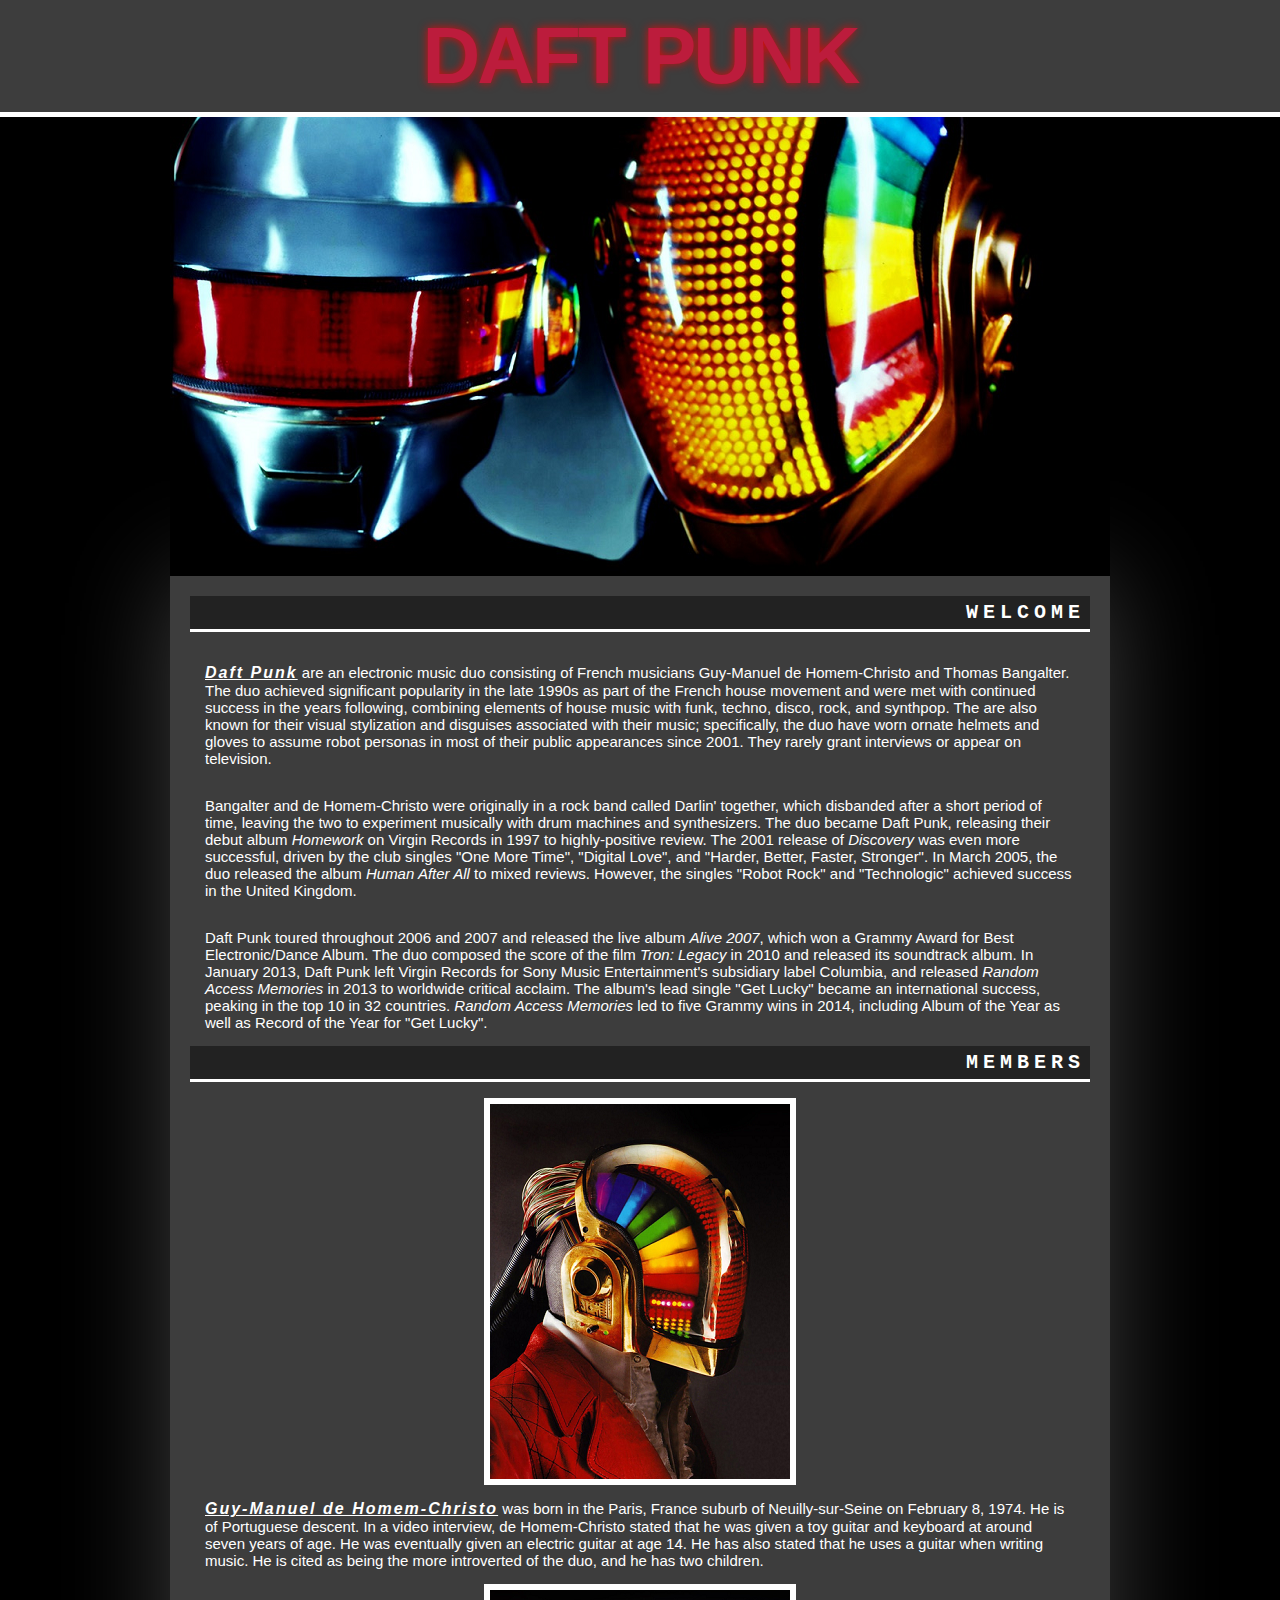
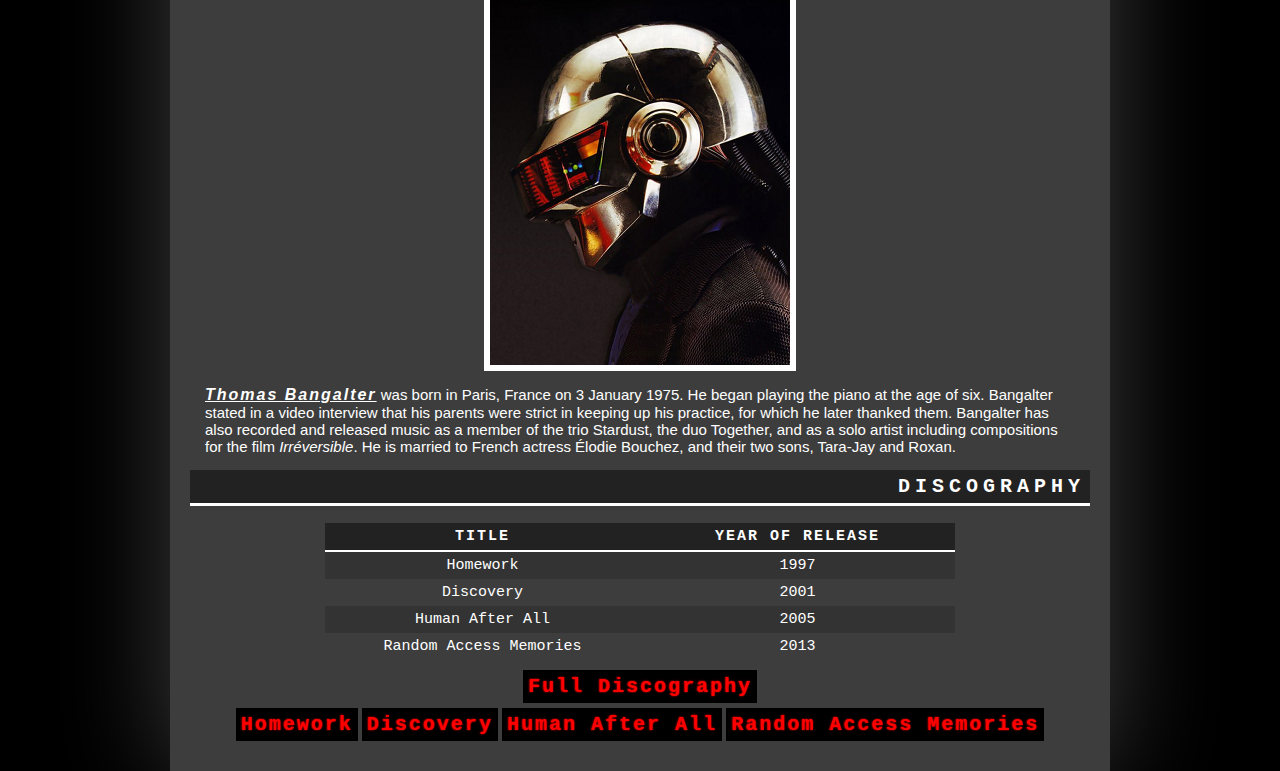
<file: index.html>
<!DOCTYPE html>
<html>
  <head>
    <meta charset="utf-8">
    <title>Daft Punk</title>
    <link rel="stylesheet" href="assets/styles/normalize.css">
    <link rel="stylesheet" href="assets/styles/style.css">
  </head>
  <body>

    <div class="header">

      <h1>Daft Punk</h1>

    </div>
    <div id="image">
    <img src="assets/images/phres2.png" alt="The BAND!!!">
    </div>

    <div class="main">
        <h2>Welcome</h2>
          <div class="intro">
          <p><b>Daft Punk</b> are an electronic music duo consisting of French musicians Guy-Manuel de Homem-Christo and Thomas Bangalter. The duo achieved significant popularity in the late 1990s as part of the French house movement and were met with continued success in the years following, combining elements of house music with funk, techno, disco, rock, and synthpop. The are also known for their visual stylization and disguises associated with their music; specifically, the duo have worn ornate helmets and gloves to assume robot personas in most of their public appearances since 2001. They rarely grant interviews or appear on television.</p>
          <p>Bangalter and de Homem-Christo were originally in a rock band called Darlin' together, which disbanded after a short period of time, leaving the two to experiment musically with drum machines and synthesizers. The duo became Daft Punk, releasing their debut album <i>Homework</i> on Virgin Records in 1997 to highly-positive review. The 2001 release of <i>Discovery</i> was even more successful, driven by the club singles "One More Time", "Digital Love", and "Harder, Better, Faster, Stronger". In March 2005, the duo released the album <i>Human After All</i> to mixed reviews. However, the singles "Robot Rock" and "Technologic" achieved success in the United Kingdom.</p>
          <p>Daft Punk toured throughout 2006 and 2007 and released the live album <i>Alive 2007</i>, which won a Grammy Award for Best Electronic/Dance Album. The duo composed the score of the film <i>Tron: Legacy</i> in 2010 and released its soundtrack album. In January 2013, Daft Punk left Virgin Records for Sony Music Entertainment's subsidiary label Columbia, and released <i>Random Access Memories</i> in 2013 to worldwide critical acclaim. The album's lead single "Get Lucky" became an international success, peaking in the top 10 in 32 countries. <i>Random Access Memories</i> led to five Grammy wins in 2014, including Album of the Year as well as Record of the Year for "Get Lucky".</p>
    </div>

    <div class="members">
      <h2>Members</h2>

      <img src="assets/images/guy.png" alt="Guy Manuel">
      <p><b>Guy-Manuel de Homem-Christo</b> was born in the Paris, France suburb of Neuilly-sur-Seine on February 8, 1974. He is of Portuguese descent. In a video interview, de Homem-Christo stated that he was given a toy guitar and keyboard at around seven years of age. He was eventually given an electric guitar at age 14. He has also stated that he uses a guitar when writing music. He is cited as being the more introverted of the duo, and he has two children.</p>
      <img src="assets/images/tom.png" alt="Thomas Bangalter">
      <p><b>Thomas Bangalter</b>  was born in Paris, France on 3 January 1975. He began playing the piano at the age of six. Bangalter stated in a video interview that his parents were strict in keeping up his practice, for which he later thanked them. Bangalter has also recorded and released music as a member of the trio Stardust, the duo Together, and as a solo artist including compositions for the film <i>Irréversible</i>. He is married to French actress Élodie Bouchez, and their two sons, Tara-Jay and Roxan.</p>

    </div>

    <div class="albumlist">
      <h2>Discography</h2>

      <table>
        <tr>
          <th>Title</th>
          <th>Year of Release</th>
        </tr>
        <tr>
          <td>Homework</td>
          <td>1997</td>
        </tr>
        <tr>
          <td>Discovery</td>
          <td>2001</td>
        </tr>
        <tr>
          <td>Human After All</td>
          <td>2005</td>
        </tr>
        <tr>
          <td>Random Access Memories</td>
          <td>2013</td>
        </tr>
      </table>

      <p><a href="discography.html">Full Discography</a></p>
      <p><a href="discography.html#one">Homework</a> <a href="discography.html#two">Discovery</a> <a href="discography.html#three">Human After All</a> <a href="discography.html#four">Random Access Memories</a>
</div>
</div>

  </body>
</html>
</file>
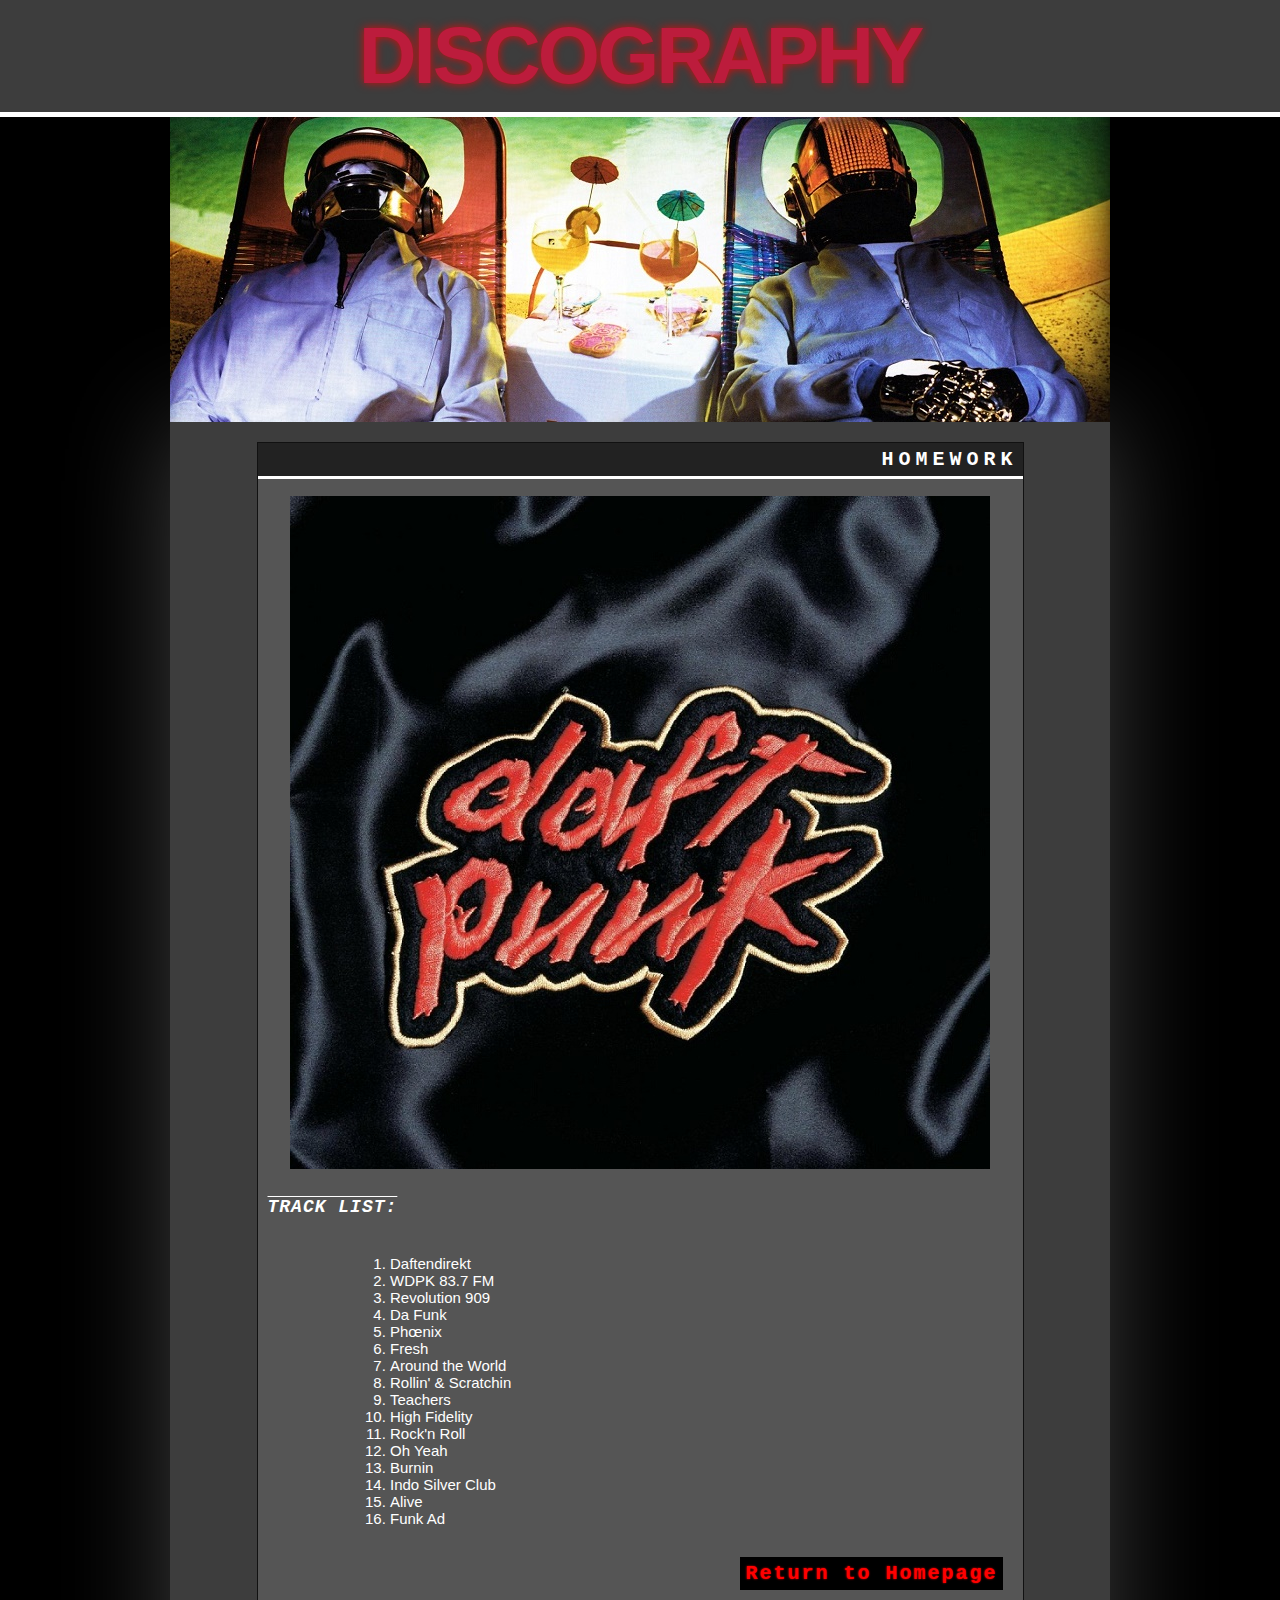
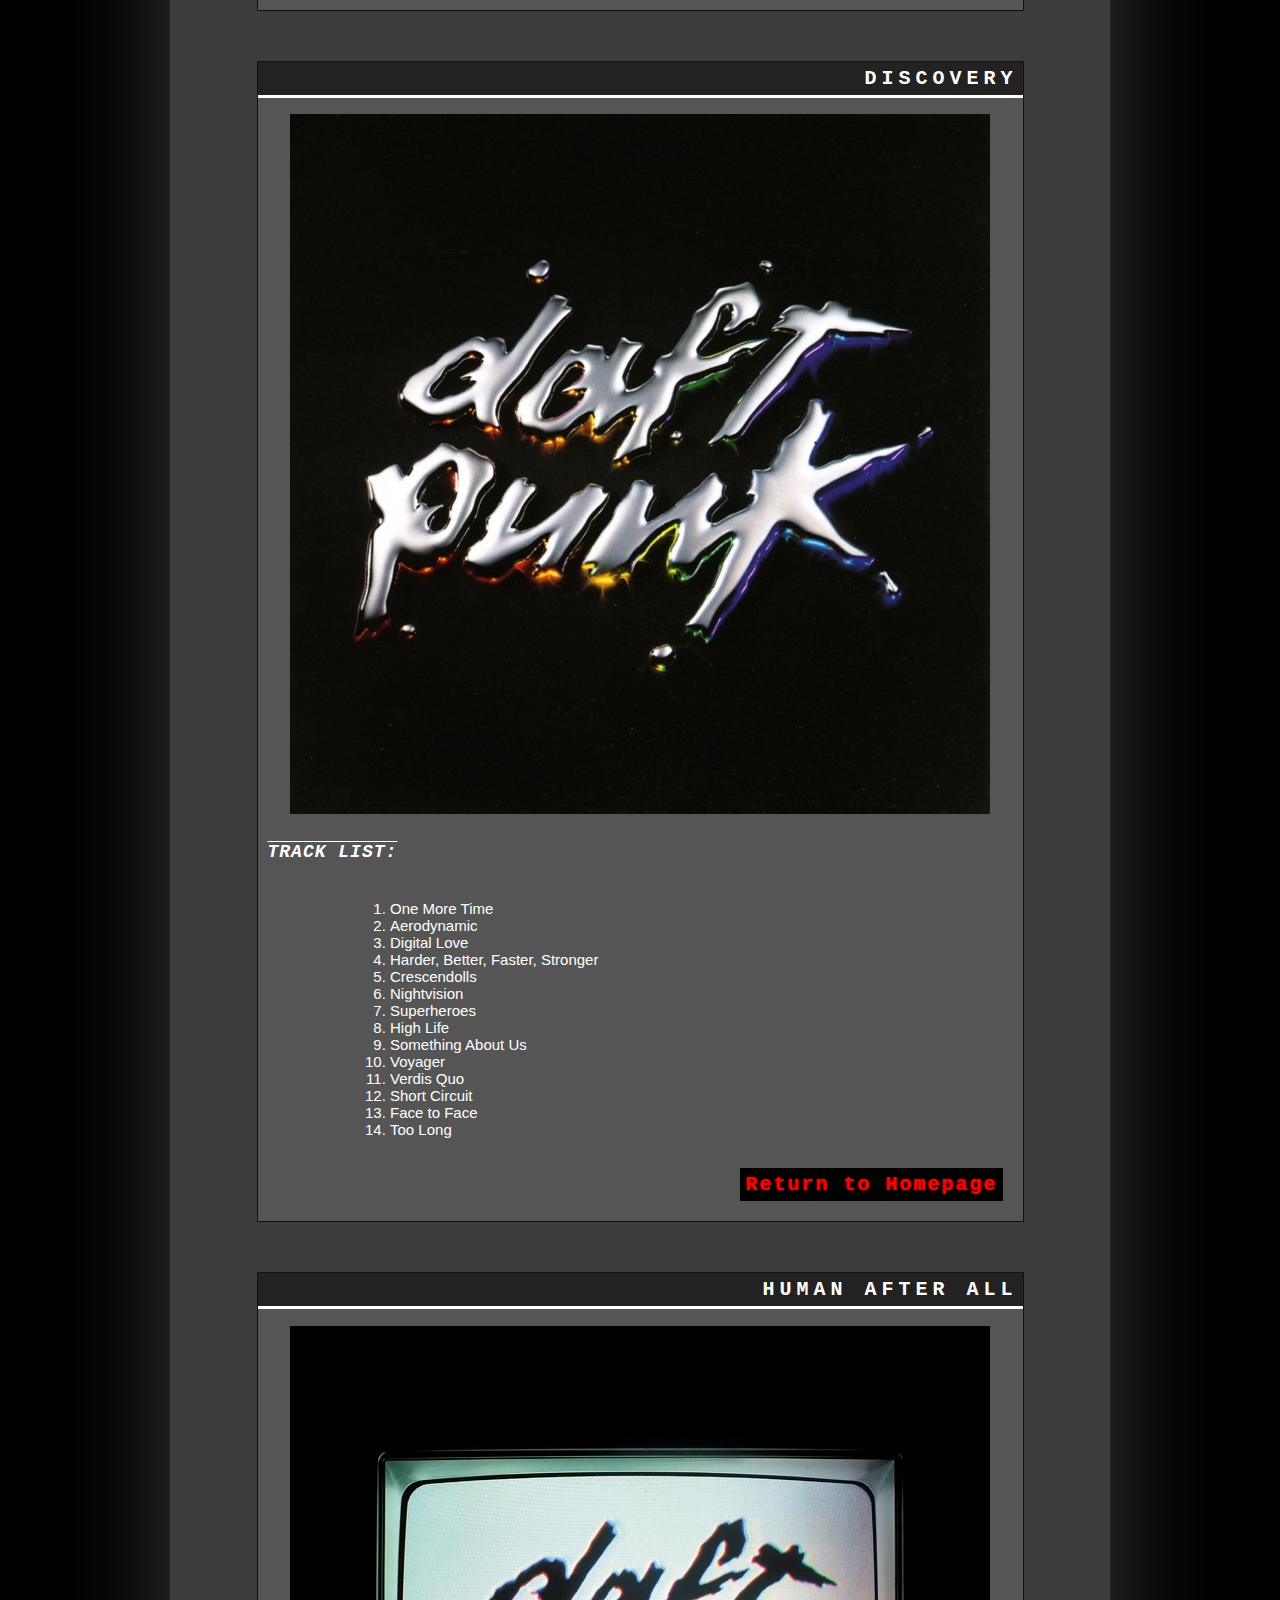
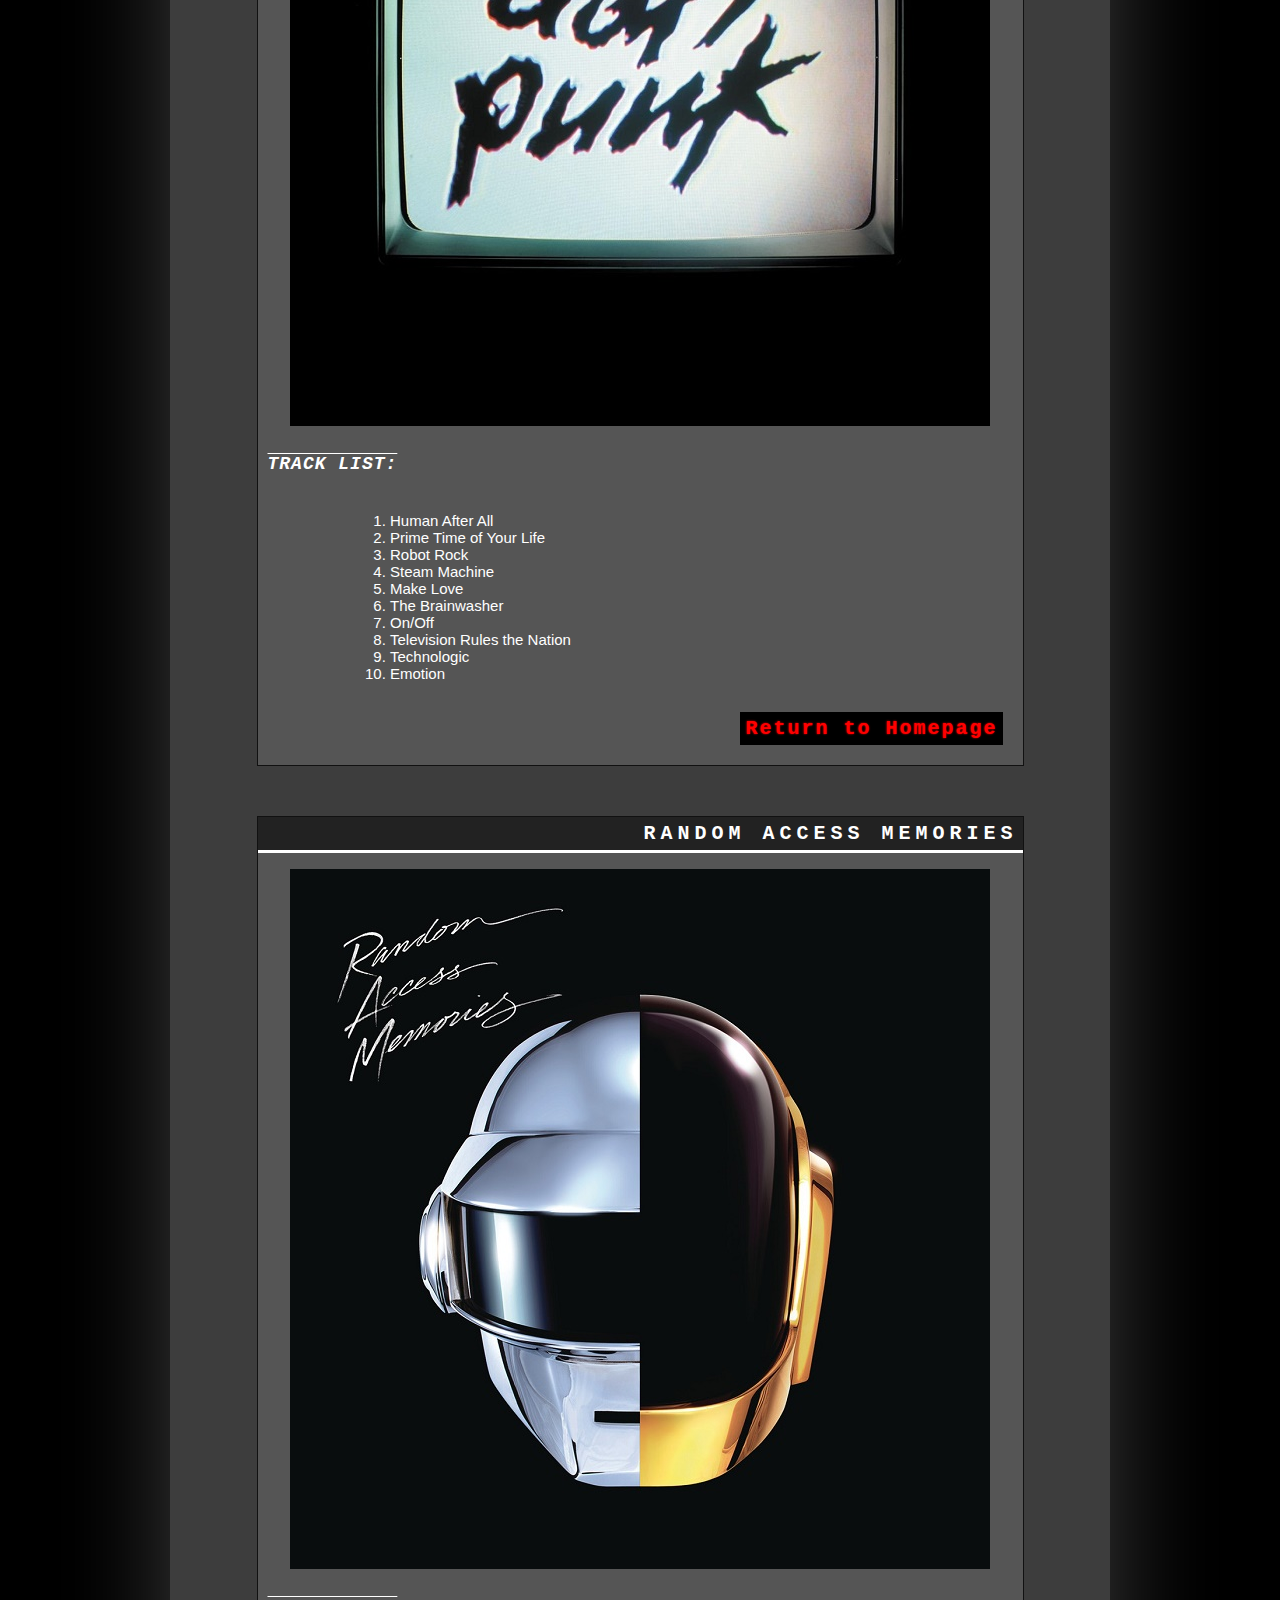
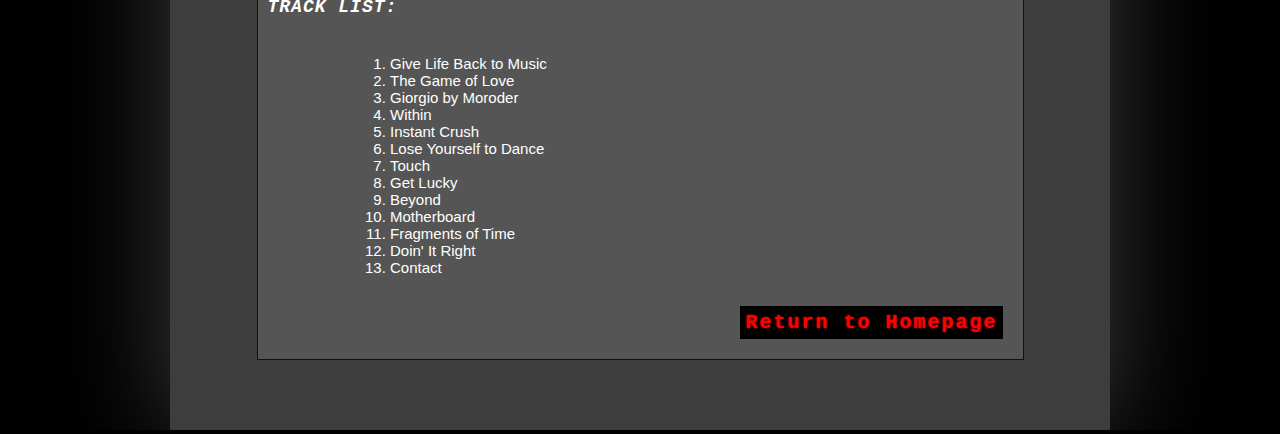
<file: discography.html>
<!DOCTYPE html>
<html>
  <head>
    <meta charset="utf-8">
    <title>Discography</title>
    <link rel="stylesheet" href="assets/styles/normalize.css">
    <link rel="stylesheet" href="assets/styles/style.css">
  </head>
  <body>

    <div class="header">

      <h1>Discography</h1>

    </div>
    <div id="image">
    <img src="assets/images/plsnovirush.jpg" alt="The BAND!!!">
    </div>

    <div class="main">

    <div class="album" id="one">
      <h2>Homework</h2>
      <img src="assets/images/album1.jpg" alt="Homework">
      <h3>Track List:</h3>
      <ol>
        <li>Daftendirekt</li>
        <li>WDPK 83.7 FM</li>
        <li>Revolution 909</li>
        <li>Da Funk</li>
        <li>Phœnix</li>
        <li>Fresh</li>
        <li>Around the World</li>
        <li>Rollin' & Scratchin</li>
        <li>Teachers</li>
        <li>High Fidelity</li>
        <li>Rock'n Roll</li>
        <li>Oh Yeah</li>
        <li>Burnin</li>
        <li>Indo Silver Club</li>
        <li>Alive</li>
        <li>Funk Ad</li>
      </ol>
        <p> <a href="index.html">Return to Homepage</a></p>
    </div>

    <div class="album" id="two">
      <h2>Discovery</h2>
      <img src="assets/images/album2.jpg" alt="Discovery">
      <h3>Track List:</h3>
      <ol>
        <li>One More Time</li>
        <li>Aerodynamic</li>
        <li>Digital Love</li>
        <li>Harder, Better, Faster, Stronger</li>
        <li>Crescendolls</li>
        <li>Nightvision</li>
        <li>Superheroes</li>
        <li>High Life</li>
        <li>Something About Us</li>
        <li>Voyager</li>
        <li>Verdis Quo</li>
        <li>Short Circuit</li>
        <li>Face to Face</li>
        <li>Too Long</li>
      </ol>
      <p> <a href="index.html">Return to Homepage</a></p>
    </div>

    <div class="album" id="three">
      <h2>Human After All</h2>
      <img src="assets/images/album3.jpg" alt="Human After All">
      <h3>Track List:</h3>
      <ol>
        <li>Human After All</li>
        <li>Prime Time of Your Life</li>
        <li>Robot Rock</li>
        <li>Steam Machine</li>
        <li>Make Love</li>
        <li>The Brainwasher</li>
        <li>On/Off</li>
        <li>Television Rules the Nation</li>
        <li>Technologic</li>
        <li>Emotion</li>
      </ol>
        <p> <a href="index.html">Return to Homepage</a></p>
    </div>

    <div class="album" id="four">
      <h2>Random Access Memories</h2>
      <img src="assets/images/album4.jpg" alt="Random Access Memories">
      <h3>Track List:</h3>
      <ol>
        <li>Give Life Back to Music</li>
        <li>The Game of Love</li>
        <li>Giorgio by Moroder</li>
        <li>Within</li>
        <li>Instant Crush</li>
        <li>Lose Yourself to Dance</li>
        <li>Touch</li>
        <li>Get Lucky</li>
        <li>Beyond</li>
        <li>Motherboard</li>
        <li>Fragments of Time</li>
        <li>Doin' It Right</li>
        <li>Contact</li>
      </ol>
        <p> <a href="index.html">Return to Homepage</a></p>
    </div>
    </div>
  </body>
</html>
</file>
<file: assets/styles/style.css>
body {
  background: #000;
  color: #fff;
  font-family: "Tahoma", "Arial", sans-serif;
  font-size: 15px;
}

a:link, a:active, a:visited {
  color: red;
  text-decoration: none;
  font-weight: bold;
  letter-spacing: 2px;
  text-shadow: 0 0 2px red;
  font-size: 20px;
  background-color: #000;
  padding: 5px;
  font-family: "Consolas", "Courier New", sans-serif;
}

a:hover {
  color: white;
  font-weight: bold;
  letter-spacing: 2px;
  padding: 5px;
  font-size: 20px;
  text-decoration: underline;
  font-family: "Consolas", "Courier New", sans-serif;
  background: none;
  text-shadow: 0 0 2px white;
  transition: all 0.3s ease;
}

.main {
  width: 900px;
  background: #3D3D3D;
  margin: 0 auto;
  padding: 20px;
  box-shadow: 0 0 100px #3d3d3d;
  margin-top: 0px;
}

h1 {
  color: red;
  background: #222;
  font-size: 80px;
  font-family: "Segoe UI", "Impact", "Arial", sans-serif;;
  padding: 10px;
  margin: 0 auto;
  text-align: center;
  letter-spacing: -3px;
  text-shadow: 0 0 10px red;
  text-transform: uppercase;
}

h1:hover {
color: crimson;
background: #3d3d3d;
font-size: 80px;
font-family: "Segoe UI", fantasy, sans-serif;
padding: 10px;
margin: 0 auto;
text-align: center;
letter-spacing: -3px;
text-shadow: 0 0 10px red;
text-transform: uppercase;
opacity: .8;
transition: all 0.5s ease;
}

h2 {
  background: #222;
  font-size: 20px;
  font-family: "Consolas", "Courier New", sans-serif;
  text-align: right;
  width: auto;
  padding: 5px;
  letter-spacing: 5px;
  text-transform: uppercase;
  border-bottom: 3px solid #fff;
  margin-top: 0;
}

h2:hover {
  background: #222;
  font-size: 20px;
  font-family: courier new;
  text-align: right;
  width: auto;
  padding: 5px;
  letter-spacing: 10px;
  text-transform: uppercase;
  border-bottom: 3px solid #fff;
  font-style: italic;
  margin-top: 0;
  opacity: .8;
  transition: all 1s ease;
}


h3 {
  font-size: 18px;
  font-family: monospace;
  text-transform: uppercase;
  font-weight: bold;
  letter-spacing: 1px;
  font-style: italic;
  text-decoration: overline;
}

.header {
  width: 100%;
  background: #3D3D3D;
  margin: 0 auto;
  padding: 0px;
  border-bottom: 5px solid #fff;
  margin-bottom: 0px;
}

table {
  width: 70%;
  margin: 0 auto;
  font-family: "Consolas", "Courier New", sans-serif;
}

th, td {
  width: 50%;
  padding: 5px;
}

tr:nth-child(even) {
  background-color: #333
}

th {
  background-color: #222;
  border-bottom: 2px solid #fff;
  margin-bottom: 2px;
  text-transform: uppercase;
  letter-spacing: 2px;
}

td {
  text-align: center;
}

ol {
  width: 500px;
  margin: 0 auto;
}

li {
  text-align: left;
}

.album {
  border: 1px solid #111;
  width: 85%;
  margin: 0 auto;
  margin-bottom: 50px;
  background: #555;
}

.intro p {
  padding: 15px;
  margin: 0 auto;
}

#image {
  width: 940px;
  background: #000;
  margin: 0 auto;
  margin-bottom: 0px;
}

img {
  display: block;
  margin-left: auto;
  margin-right: auto;
}

.members p {
  padding: 15px;
  margin: 0 auto;
}

.albumlist p {
  text-align: center;
}

b {
  color: #fff;
  font-size: 16px;
  font-weight: bold;
  font-style: italic;
  text-decoration: underline;
  letter-spacing: 2px;
}

.album ol {
  padding: 10px;
}

.album h3 {
  padding: 10px;
}

.album p {
  text-align: right;
  padding: 10px;
  padding-right: 20px;
}

.members img {
  border: 6px solid #fff;
}

i {
  font-style: italics;
}
</file>
